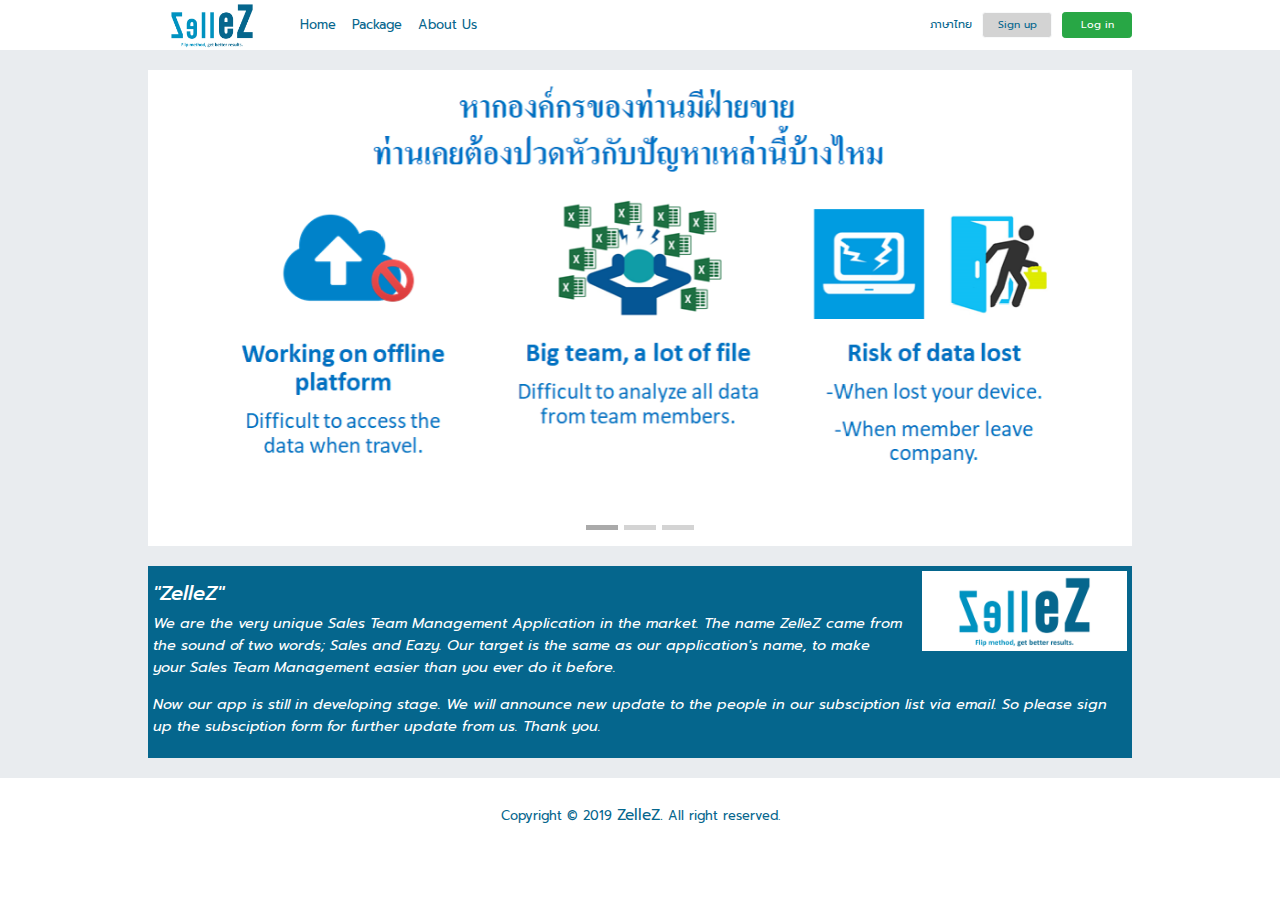
<file: index.html>
<!DOCTYPE html>
<html lang="en">
<head>
	<title>ZelleZ--beta1--</title>
	
	
	<!-- -------------------CDN for Bootstrap CSS---------------- -->
	<meta charset="utf-8">
	<meta name="viewport" content="width=device-width, initial-scale=1">
	<link rel="stylesheet" href="https://stackpath.bootstrapcdn.com/bootstrap/4.3.1/css/bootstrap.min.css" integrity="sha384-ggOyR0iXCbMQv3Xipma34MD+dH/1fQ784/j6cY/iJTQUOhcWr7x9JvoRxT2MZw1T" crossorigin="anonymous">
	<link rel="stylesheet" type="text/css" href="style.css">
    <link rel="stylesheet" type="text/css" href="site header.css">
    <link rel="stylesheet" type="text/css" href="front key visual.css">
    <link rel="stylesheet" type="text/css" href="site-footer.css">

</head>

<body>
    <div id="main-navbar-1">
        <nav class="navbar navbar-expand-sm navbar-dark" style="background-color: #ffffff;">
            <a class="navbar-brand" href="index.html">
                <img src="pic/ZelleZ logo new 1.png" height="50" alt="">
            </a>
            <button class="navbar-toggler" type="button" data-toggle="collapse" data-target="#navbarSupportedContent" aria-controls="navbarSupportedContent" aria-expanded="false" aria-label="Toggle navigation">
                <span class="navbar-toggler-icon"></span>
            </button>
            <div class="collapse navbar-collapse" id="navbarSupportedContent">
                <ul class="navbar-nav mr-auto">
                    <li class="nav-item active">
                        <a class="nav-link" href="index.html" style="color: #05668D;">Home <span class="sr-only">(current)</span></a>
                    </li>
                    <li class="nav-item">
                        <a class="nav-link" href="Package.html" style="color: #05668D;">Package</a>
                    </li>
                    <li class="nav-item">
                        <a class="nav-link" href="About us.html" style="color: #05668D;">About Us</a>
                    </li>
                </ul>
                <form class="form-inline my-2 my-lg-0">
                    <a id="language" class="nav-link" href="index_TH.html">ภาษาไทย</a>
                    <a id="signup-btn" class="btn btn-light btn-sm my-2 my-sm-0" href="http://eepurl.com/gu4pnP" target="_blank" role="button">Sign up</a>
                    <a id="login-btn" class="btn btn-success btn-sm my-2 my-sm-0" href="#" role="button">Log in</a>
                </form>
            </div>        
        </nav>
    </div>

    <section id="front-key-visual">
        <div class="key-visual-body">
            <div class="visual-container">
                <div id="carouselExampleIndicators" class="carousel slide" data-ride="carousel">
                    <ol class="carousel-indicators">
                        <li data-target="#carouselExampleIndicators" data-slide-to="0" class="active"></li>
                        <li data-target="#carouselExampleIndicators" data-slide-to="1"></li>
                        <li data-target="#carouselExampleIndicators" data-slide-to="2"></li>
                    </ol>
                    <div class="carousel-inner">
                        <div class="carousel-item active">
                            <img src="pic/page3-2.png" class="d-block w-100" alt="...">
                        </div>
                        <div class="carousel-item">
                            <img src="pic/page4-2.png" class="d-block w-100" alt="...">
                        </div>
                        <div class="carousel-item">
                            <img src="pic/page8-2.png" class="d-block w-100" alt="...">
                        </div>
                    </div>
                    <a class="carousel-control-prev" href="#carouselExampleIndicators" role="button" data-slide="prev">
                        <span class="carousel-control-prev-icon" aria-hidden="true"></span>
                        <span class="sr-only">Previous</span>
                    </a>
                    <a class="carousel-control-next" href="#carouselExampleIndicators" role="button" data-slide="next">
                        <span class="carousel-control-next-icon" aria-hidden="true"></span>
                        <span class="sr-only">Next</span>
                    </a>
                </div>
                <div id="main-info">
                    <div id="top-info">
                        <img id="top-info-img" src="pic/ZelleZ logo new 1.png" alt="">
                        <h5>"ZelleZ"</h5>
                        <p>We are the very unique Sales Team Management Application in the market. The name ZelleZ came from the sound of two words; Sales and Eazy. Our target is the same as our application's name, to make your Sales Team Management easier than you ever do it before.</P>
                        <P>Now our app is still in developing stage. We will announce new update to the people in our subsciption list via email. So please sign up the subsciption form for further update from us. Thank you.</p>                
                    </div>                    
                </div>
            </div>
        </div>
    </section>

    <section id="site-footer">
        <div id="footer-text">
    	Copyright &copy 2019 <span class="bold-text">ZelleZ.</span>
        All right reserved.
        </div>
    </section>
    

	<!-- ----------------------JS Section------------------------ -->
	<script src="https://code.jquery.com/jquery-3.3.1.slim.min.js" integrity="sha384-q8i/X+965DzO0rT7abK41JStQIAqVgRVzpbzo5smXKp4YfRvH+8abtTE1Pi6jizo" crossorigin="anonymous"></script>
	<script src="https://cdnjs.cloudflare.com/ajax/libs/popper.js/1.14.7/umd/popper.min.js" integrity="sha384-UO2eT0CpHqdSJQ6hJty5KVphtPhzWj9WO1clHTMGa3JDZwrnQq4sF86dIHNDz0W1" crossorigin="anonymous"></script>
	<script src="https://stackpath.bootstrapcdn.com/bootstrap/4.3.1/js/bootstrap.min.js" integrity="sha384-JjSmVgyd0p3pXB1rRibZUAYoIIy6OrQ6VrjIEaFf/nJGzIxFDsf4x0xIM+B07jRM" crossorigin="anonymous"></script>
</body>

</html>
</file>
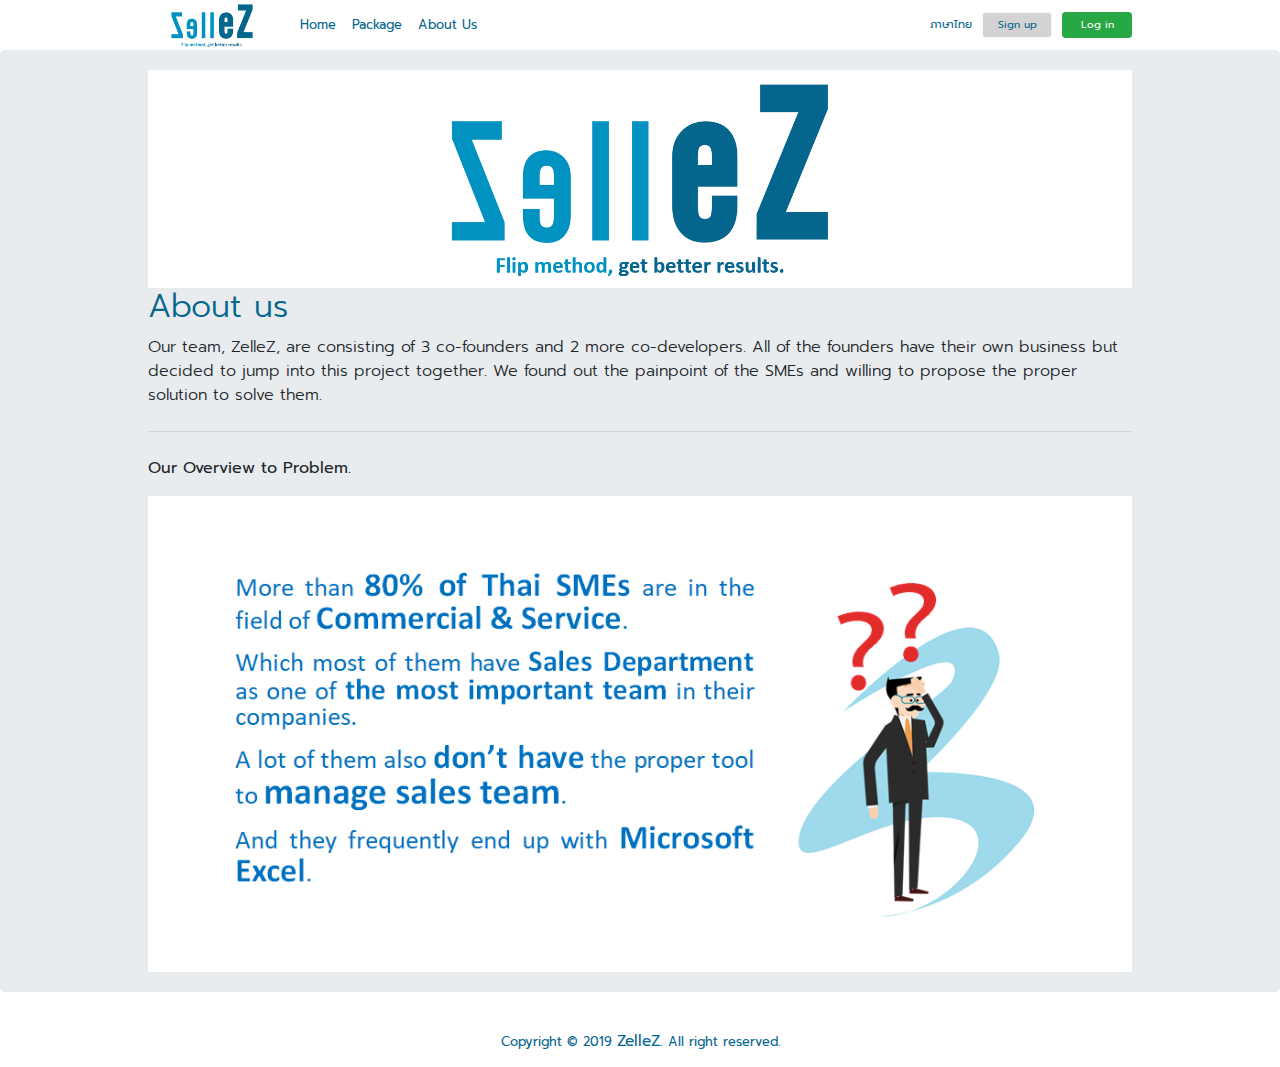
<file: About us.html>
<!DOCTYPE html>
<html lang="en">
<head>
	<title>About us--beta1--</title>
	
	
	<!-- -------------------CDN for Bootstrap CSS---------------- -->
	<meta charset="utf-8">
	<meta name="viewport" content="width=device-width, initial-scale=1">
	<link rel="stylesheet" href="https://stackpath.bootstrapcdn.com/bootstrap/4.3.1/css/bootstrap.min.css" integrity="sha384-ggOyR0iXCbMQv3Xipma34MD+dH/1fQ784/j6cY/iJTQUOhcWr7x9JvoRxT2MZw1T" crossorigin="anonymous">
	<link rel="stylesheet" type="text/css" href="style.css">
    <link rel="stylesheet" type="text/css" href="site header.css">
    <link rel="stylesheet" type="text/css" href="front key visual.css">
    <link rel="stylesheet" type="text/css" href="site-footer.css">

</head>

<body>
    <div id="main-navbar-1">
        <nav class="navbar navbar-expand-sm navbar-dark" style="background-color: #ffffff;">
            <a class="navbar-brand" href="index.html">
                <img src="pic/ZelleZ logo new 1.png" height="50" alt="">
            </a>
            <button class="navbar-toggler" type="button" data-toggle="collapse" data-target="#navbarSupportedContent" aria-controls="navbarSupportedContent" aria-expanded="false" aria-label="Toggle navigation">
                <span class="navbar-toggler-icon"></span>
            </button>
            <div class="collapse navbar-collapse" id="navbarSupportedContent">
                <ul class="navbar-nav mr-auto">
                    <li class="nav-item">
                        <a class="nav-link" href="index.html" style="color: #05668D;">Home</a>
                    </li>
                    <li class="nav-item">
                        <a class="nav-link" href="Package.html" style="color: #05668D;">Package</a>
                    </li>
                    <li class="nav-item active">
                        <a class="nav-link" href="About us.html" style="color: #05668D;">About Us <span class="sr-only">(current)</span></a>
                    </li>
                </ul>
                <form class="form-inline my-2 my-lg-0">
                    <a id="language" class="nav-link" href="About us_TH.html">ภาษาไทย</a>
                    <a id="signup-btn" class="btn btn-light btn-sm my-2 my-sm-0" href="http://eepurl.com/gu4pnP" target="_blank" role="button">Sign up</a>
                    <a id="login-btn" class="btn btn-success btn-sm my-2 my-sm-0" href="#" role="button">Log in</a>
                </form>
            </div>
        </nav>
    </div>

    <div class="jumbotron about-us-body">
        <div class="about-us-container">
            <div class="about-us-image-container">
                <img class="about-us-image" src="pic/ZelleZ logo new 2.png">
            </div>
            <h1 class="display-4">About us</h1>
            <p class="lead">Our team, ZelleZ, are consisting of 3 co-founders and 2 more co-developers. All of the founders have their own business but decided to jump into this project together. We found out the painpoint of the SMEs and willing to propose the proper solution to solve them.</p>    
            <hr class="my-4">
            <p>Our Overview to Problem.</p>
            <div class="about-us-image-container">
                <img class="about-us-image" src="pic/page2.png">
            </div>
        </div>
    </div>    

    <section id="site-footer">
        <div id="footer-text">
            Copyright &copy 2019 <span class="bold-text">ZelleZ.</span>
            All right reserved.
        </div>
    </section>
    

	<!-- ----------------------JS Section------------------------ -->
	<script src="https://code.jquery.com/jquery-3.3.1.slim.min.js" integrity="sha384-q8i/X+965DzO0rT7abK41JStQIAqVgRVzpbzo5smXKp4YfRvH+8abtTE1Pi6jizo" crossorigin="anonymous"></script>
	<script src="https://cdnjs.cloudflare.com/ajax/libs/popper.js/1.14.7/umd/popper.min.js" integrity="sha384-UO2eT0CpHqdSJQ6hJty5KVphtPhzWj9WO1clHTMGa3JDZwrnQq4sF86dIHNDz0W1" crossorigin="anonymous"></script>
	<script src="https://stackpath.bootstrapcdn.com/bootstrap/4.3.1/js/bootstrap.min.js" integrity="sha384-JjSmVgyd0p3pXB1rRibZUAYoIIy6OrQ6VrjIEaFf/nJGzIxFDsf4x0xIM+B07jRM" crossorigin="anonymous"></script>
</body>

</html>
</file>
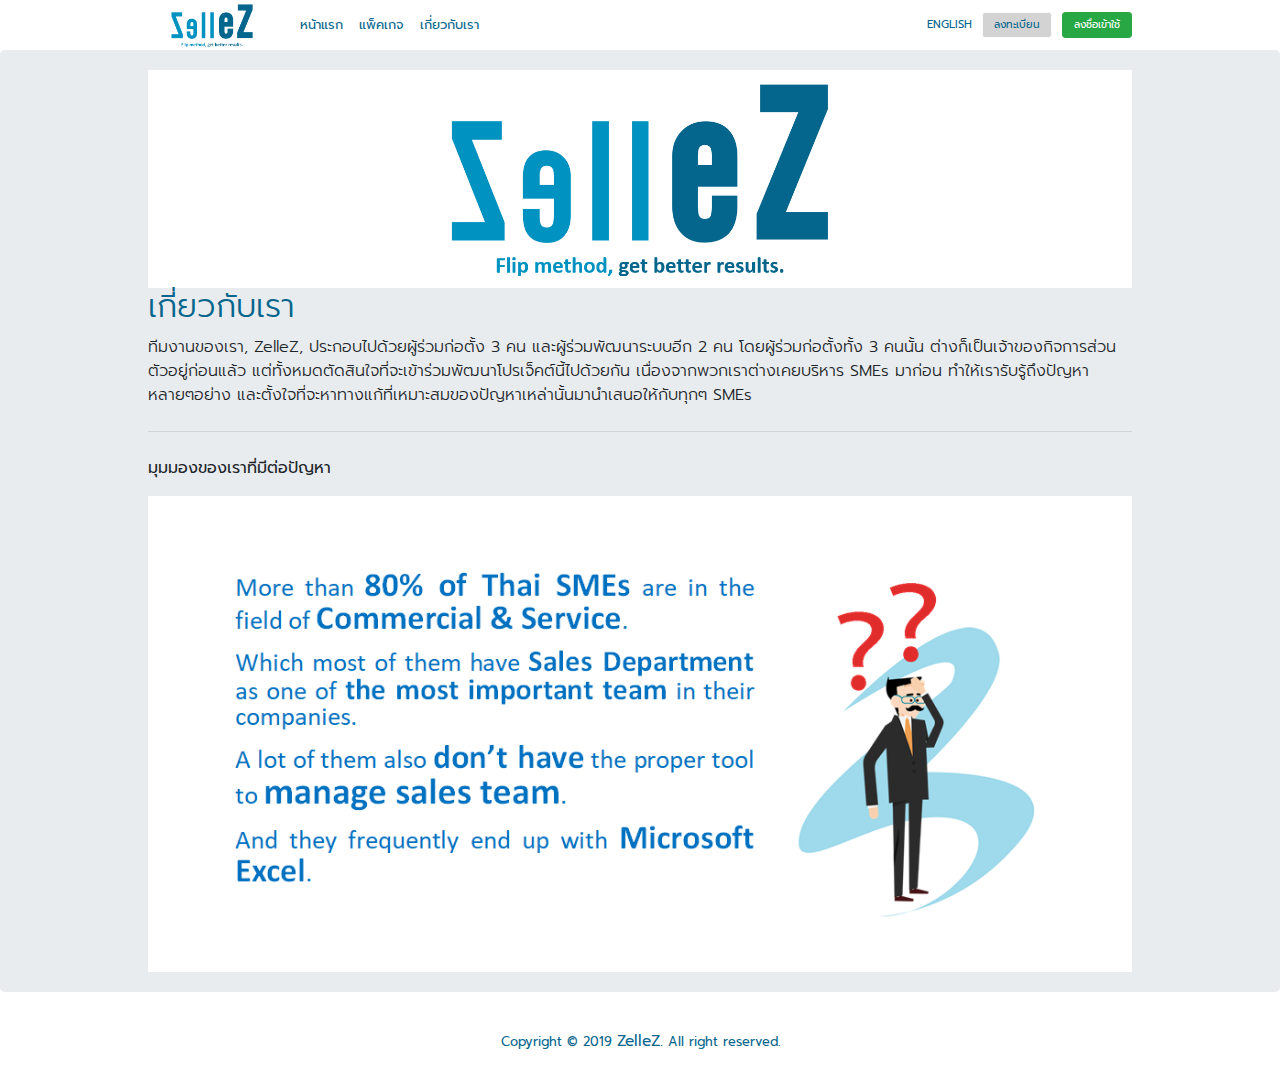
<file: About us_TH.html>
<!DOCTYPE html>
<html lang="en">
<head>
	<title>About us--beta1--</title>
	
	
	<!-- -------------------CDN for Bootstrap CSS---------------- -->
	<meta charset="utf-8">
	<meta name="viewport" content="width=device-width, initial-scale=1">
	<link rel="stylesheet" href="https://stackpath.bootstrapcdn.com/bootstrap/4.3.1/css/bootstrap.min.css" integrity="sha384-ggOyR0iXCbMQv3Xipma34MD+dH/1fQ784/j6cY/iJTQUOhcWr7x9JvoRxT2MZw1T" crossorigin="anonymous">
	<link rel="stylesheet" type="text/css" href="style.css">
    <link rel="stylesheet" type="text/css" href="site header.css">
    <link rel="stylesheet" type="text/css" href="front key visual.css">
    <link rel="stylesheet" type="text/css" href="site-footer.css">

</head>

<body>
    <div id="main-navbar-1">
        <nav class="navbar navbar-expand-sm navbar-dark" style="background-color: #ffffff;">
            <a class="navbar-brand" href="index.html">
                <img src="pic/ZelleZ logo new 1.png" height="50" alt="">
            </a>
            <button class="navbar-toggler" type="button" data-toggle="collapse" data-target="#navbarSupportedContent" aria-controls="navbarSupportedContent" aria-expanded="false" aria-label="Toggle navigation">
                <span class="navbar-toggler-icon"></span>
            </button>
            <div class="collapse navbar-collapse" id="navbarSupportedContent">
                <ul class="navbar-nav mr-auto">
                    <li class="nav-item">
                        <a class="nav-link" href="index_TH.html" style="color: #05668D;">หน้าแรก</a>
                    </li>
                    <li class="nav-item">
                        <a class="nav-link" href="Package_TH.html" style="color: #05668D;">แพ็คเกจ</a>
                    </li>
                    <li class="nav-item active">
                        <a class="nav-link" href="About us_TH.html" style="color: #05668D;">เกี่ยวกับเรา <span class="sr-only">(current)</span></a>
                    </li>
                </ul>
                <form class="form-inline my-2 my-lg-0">
                    <a id="language" class="nav-link" href="About us.html">ENGLISH</a>
                    <a id="signup-btn" class="btn btn-light btn-sm my-2 my-sm-0" href="http://eepurl.com/gu4pnP" target="_blank" role="button">ลงทะเบียน</a>
                    <a id="login-btn" class="btn btn-success btn-sm my-2 my-sm-0" href="#" role="button">ลงชื่อเข้าใช้</a>
                </form>
            </div>
        </nav>
    </div>

    <div class="jumbotron about-us-body">
        <div class="about-us-container">
            <div class="about-us-image-container">
                <img class="about-us-image" src="pic/ZelleZ logo new 2.png">
            </div>
            <h1 class="display-4">เกี่ยวกับเรา</h1>
            <p class="lead">ทีมงานของเรา, ZelleZ, ประกอบไปด้วยผู้ร่วมก่อตั้ง 3 คน และผู้ร่วมพัฒนาระบบอีก 2 คน โดยผู้ร่วมก่อตั้งทั้ง 3 คนนั้น ต่างก็เป็นเจ้าของกิจการส่วนตัวอยู่ก่อนแล้ว แต่ทั้งหมดตัดสินใจที่จะเข้าร่วมพัฒนาโปรเจ็คต์นี้ไปด้วยกัน เนื่องจากพวกเราต่างเคยบริหาร SMEs มาก่อน ทำให้เรารับรู้ถึงปัญหาหลายๆอย่าง และตั้งใจที่จะหาทางแก้ที่เหมาะสมของปัญหาเหล่านั้นมานำเสนอให้กับทุกๆ SMEs</p>    
            <hr class="my-4">
            <p>มุมมองของเราที่มีต่อปัญหา</p>
            <div class="about-us-image-container">
                <img class="about-us-image" src="pic/page2.png">
            </div>
        </div>
    </div>    

    <section id="site-footer">
        <div id="footer-text">
            Copyright &copy 2019 <span class="bold-text">ZelleZ.</span>
            All right reserved.
        </div>
    </section>
    

	<!-- ----------------------JS Section------------------------ -->
	<script src="https://code.jquery.com/jquery-3.3.1.slim.min.js" integrity="sha384-q8i/X+965DzO0rT7abK41JStQIAqVgRVzpbzo5smXKp4YfRvH+8abtTE1Pi6jizo" crossorigin="anonymous"></script>
	<script src="https://cdnjs.cloudflare.com/ajax/libs/popper.js/1.14.7/umd/popper.min.js" integrity="sha384-UO2eT0CpHqdSJQ6hJty5KVphtPhzWj9WO1clHTMGa3JDZwrnQq4sF86dIHNDz0W1" crossorigin="anonymous"></script>
	<script src="https://stackpath.bootstrapcdn.com/bootstrap/4.3.1/js/bootstrap.min.js" integrity="sha384-JjSmVgyd0p3pXB1rRibZUAYoIIy6OrQ6VrjIEaFf/nJGzIxFDsf4x0xIM+B07jRM" crossorigin="anonymous"></script>
</body>

</html>
</file>
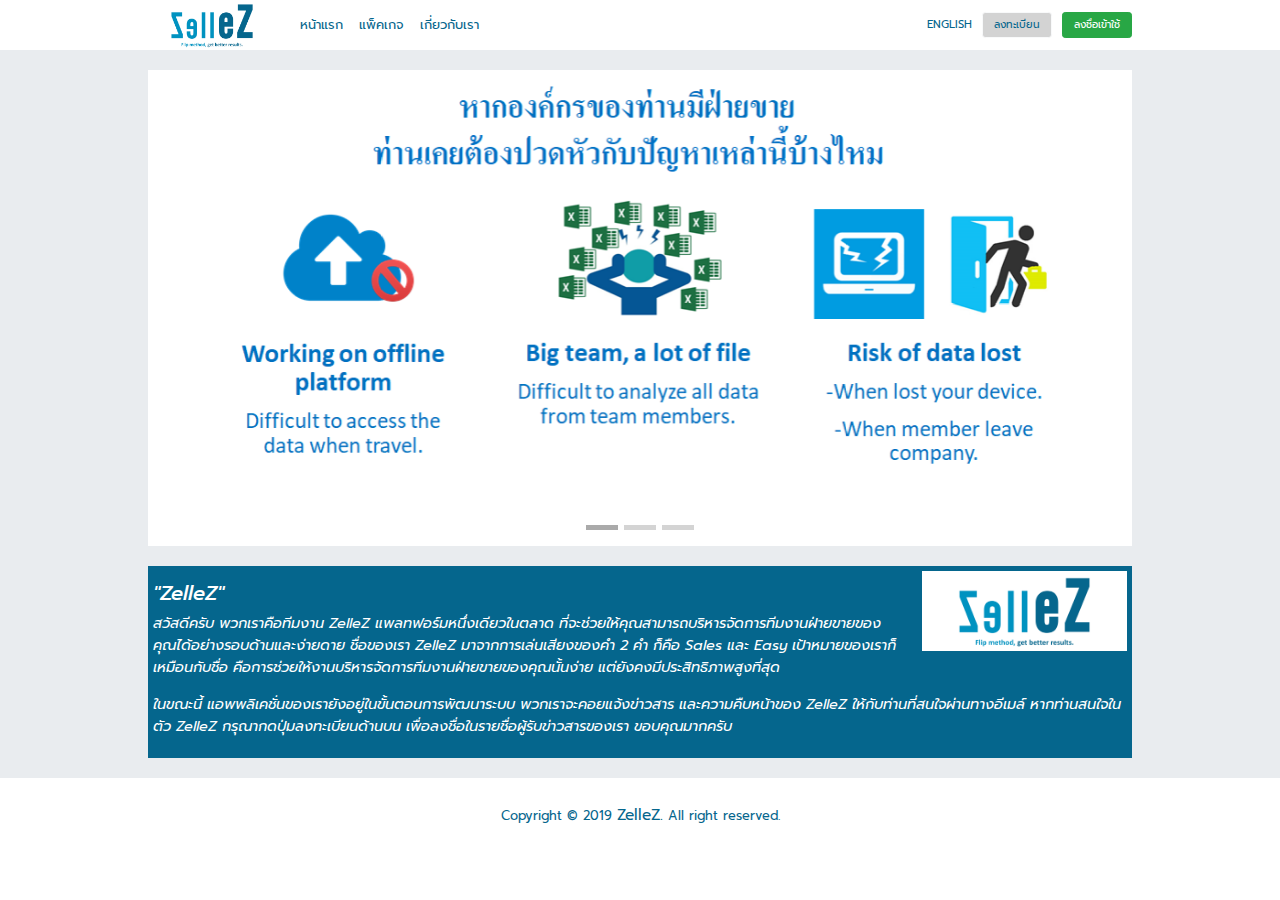
<file: index_TH.html>
<!DOCTYPE html>
<html lang="en">
<head>
	<title>Zel:EZ--beta1--</title>
	
	
	<!-- -------------------CDN for Bootstrap CSS---------------- -->
	<meta charset="utf-8">
	<meta name="viewport" content="width=device-width, initial-scale=1">
	<link rel="stylesheet" href="https://stackpath.bootstrapcdn.com/bootstrap/4.3.1/css/bootstrap.min.css" integrity="sha384-ggOyR0iXCbMQv3Xipma34MD+dH/1fQ784/j6cY/iJTQUOhcWr7x9JvoRxT2MZw1T" crossorigin="anonymous">
	<link rel="stylesheet" type="text/css" href="style.css">
    <link rel="stylesheet" type="text/css" href="site header.css">
    <link rel="stylesheet" type="text/css" href="front key visual.css">
    <link rel="stylesheet" type="text/css" href="site-footer.css">

</head>

<body>
    <div id="main-navbar-1">
        <nav class="navbar navbar-expand-sm navbar-dark" style="background-color: #ffffff;">
            <a class="navbar-brand" href="index.html">
                <img src="pic/ZelleZ logo new 1.png" height="50" alt="">
            </a>
            <button class="navbar-toggler" type="button" data-toggle="collapse" data-target="#navbarSupportedContent" aria-controls="navbarSupportedContent" aria-expanded="false" aria-label="Toggle navigation">
                <span class="navbar-toggler-icon"></span>
            </button>
            <div class="collapse navbar-collapse" id="navbarSupportedContent">
                <ul class="navbar-nav mr-auto">
                    <li class="nav-item active">
                        <a class="nav-link" href="index_TH.html" style="color: #05668D;">หน้าแรก <span class="sr-only">(current)</span></a>
                    </li>
                    <li class="nav-item">
                        <a class="nav-link" href="Package_TH.html" style="color: #05668D;">แพ็คเกจ</a>
                    </li>
                    <li class="nav-item">
                        <a class="nav-link" href="About us_TH.html" style="color: #05668D;">เกี่ยวกับเรา</a>
                    </li>
                </ul>
                <form class="form-inline my-2 my-lg-0">
                    <a id="language" class="nav-link" href="index.html">ENGLISH</a>
                    <a id="signup-btn" class="btn btn-light btn-sm my-2 my-sm-0" href="http://eepurl.com/gu4pnP" target="_blank" role="button">ลงทะเบียน</a>
                    <a id="login-btn" class="btn btn-success btn-sm my-2 my-sm-0" href="#" role="button">ลงชื่อเข้าใช้</a>
                </form>
            </div>        
        </nav>
    </div>

    <section id="front-key-visual">
        <div class="key-visual-body">
            <div class="visual-container">
                <div id="carouselExampleIndicators" class="carousel slide" data-ride="carousel">
                    <ol class="carousel-indicators">
                        <li data-target="#carouselExampleIndicators" data-slide-to="0" class="active"></li>
                        <li data-target="#carouselExampleIndicators" data-slide-to="1"></li>
                        <li data-target="#carouselExampleIndicators" data-slide-to="2"></li>
                    </ol>
                    <div class="carousel-inner">
                        <div class="carousel-item active">
                            <img src="pic/page3-2.png" class="d-block w-100" alt="...">
                        </div>
                        <div class="carousel-item">
                            <img src="pic/page4-2.png" class="d-block w-100" alt="...">
                        </div>
                        <div class="carousel-item">
                            <img src="pic/page8-2.png" class="d-block w-100" alt="...">
                        </div>
                    </div>
                    <a class="carousel-control-prev" href="#carouselExampleIndicators" role="button" data-slide="prev">
                        <span class="carousel-control-prev-icon" aria-hidden="true"></span>
                        <span class="sr-only">Previous</span>
                    </a>
                    <a class="carousel-control-next" href="#carouselExampleIndicators" role="button" data-slide="next">
                        <span class="carousel-control-next-icon" aria-hidden="true"></span>
                        <span class="sr-only">Next</span>
                    </a>
                </div>
                <div id="main-info">
                    <div id="top-info">
                        <img id="top-info-img" src="pic/ZelleZ logo new 1.png" alt="">
                        <h5>"ZelleZ"</h5>
                        <p>สวัสดีครับ พวกเราคือทีมงาน ZelleZ แพลทฟอร์มหนึ่งเดียวในตลาด ที่จะช่วยให้คุณสามารถบริหารจัดการทีมงานฝ่ายขายของคุณได้อย่างรอบด้านและง่ายดาย ชื่อของเรา ZelleZ มาจากการเล่นเสียงของคำ 2 คำ ก็คือ Sales และ Easy เป้าหมายของเราก็เหมือนกับชื่อ คือการช่วยให้งานบริหารจัดการทีมงานฝ่ายขายของคุณนั้นง่าย แต่ยังคงมีประสิทธิภาพสูงที่สุด</P>
                        <P>ในขณะนี้ แอพพลิเคชั่นของเรายังอยู่ในขั้นตอนการพัฒนาระบบ พวกเราจะคอยแจ้งข่าวสาร และความคืบหน้าของ ZelleZ ให้กับท่านที่สนใจผ่านทางอีเมล์ หากท่านสนใจในตัว ZelleZ กรุณากดปุ่มลงทะเบียนด้านบน เพื่อลงชื่อในรายชื่อผู้รับข่าวสารของเรา ขอบคุณมากครับ</p>
                    </div>                    
                </div>
            </div>
        </div>
    </section>

    <section id="site-footer">
        <div id="footer-text">
    	Copyright &copy 2019 <span class="bold-text">ZelleZ.</span>
        All right reserved.
        </div>
    </section>
    

	<!-- ----------------------JS Section------------------------ -->
	<script src="https://code.jquery.com/jquery-3.3.1.slim.min.js" integrity="sha384-q8i/X+965DzO0rT7abK41JStQIAqVgRVzpbzo5smXKp4YfRvH+8abtTE1Pi6jizo" crossorigin="anonymous"></script>
	<script src="https://cdnjs.cloudflare.com/ajax/libs/popper.js/1.14.7/umd/popper.min.js" integrity="sha384-UO2eT0CpHqdSJQ6hJty5KVphtPhzWj9WO1clHTMGa3JDZwrnQq4sF86dIHNDz0W1" crossorigin="anonymous"></script>
	<script src="https://stackpath.bootstrapcdn.com/bootstrap/4.3.1/js/bootstrap.min.js" integrity="sha384-JjSmVgyd0p3pXB1rRibZUAYoIIy6OrQ6VrjIEaFf/nJGzIxFDsf4x0xIM+B07jRM" crossorigin="anonymous"></script>
</body>

</html>
</file>
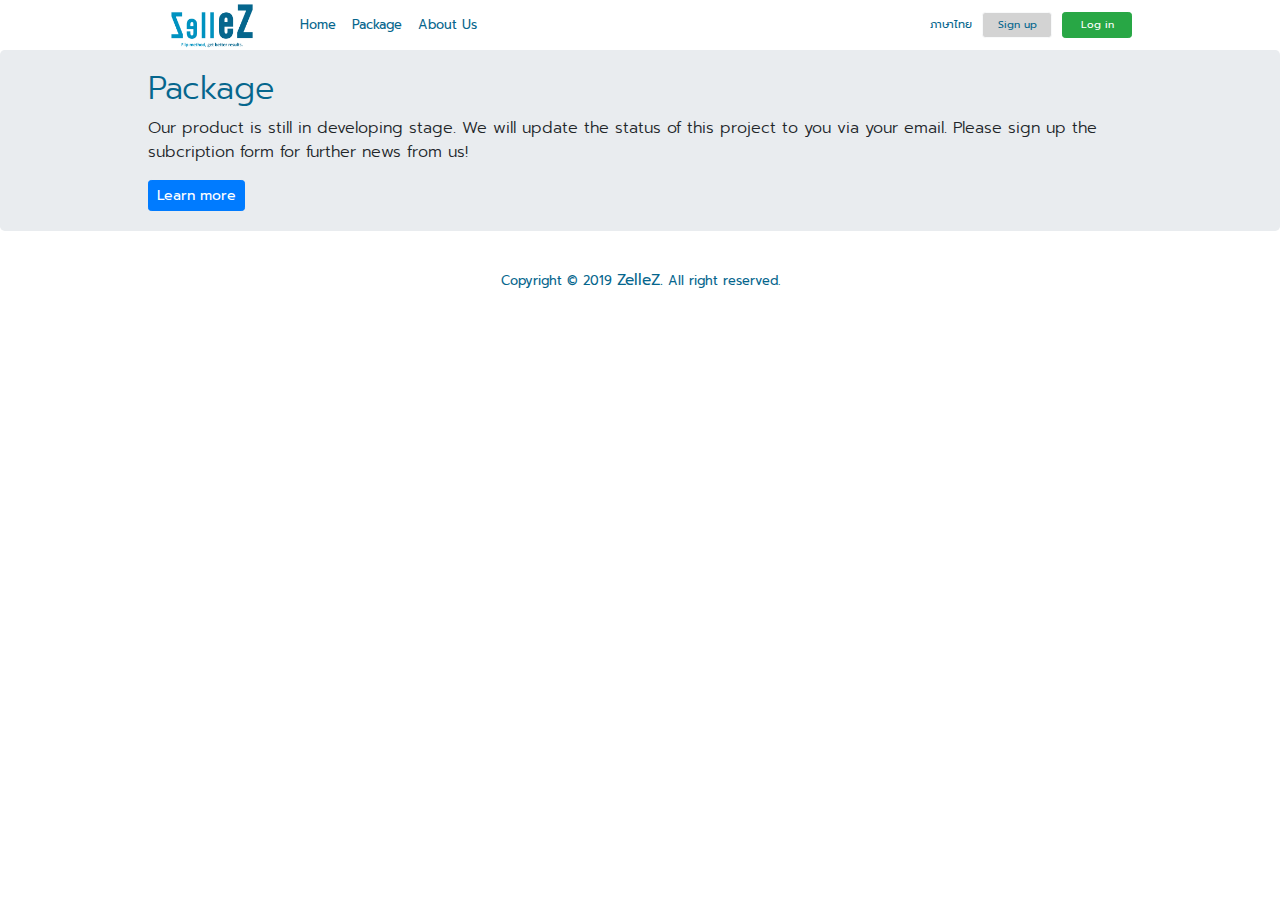
<file: Package.html>
<!DOCTYPE html>
<html lang="en">
<head>
	<title>Package--beta1--</title>
	
	
	<!-- -------------------CDN for Bootstrap CSS---------------- -->
	<meta charset="utf-8">
	<meta name="viewport" content="width=device-width, initial-scale=1">
	<link rel="stylesheet" href="https://stackpath.bootstrapcdn.com/bootstrap/4.3.1/css/bootstrap.min.css" integrity="sha384-ggOyR0iXCbMQv3Xipma34MD+dH/1fQ784/j6cY/iJTQUOhcWr7x9JvoRxT2MZw1T" crossorigin="anonymous">
	<link rel="stylesheet" type="text/css" href="style.css">
    <link rel="stylesheet" type="text/css" href="site header.css">
    <link rel="stylesheet" type="text/css" href="front key visual.css">
    <link rel="stylesheet" type="text/css" href="site-footer.css">

</head>

<body>
    <div id="main-navbar-1">
        <nav class="navbar navbar-expand-sm navbar-dark" style="background-color: #ffffff;">
            <a class="navbar-brand" href="index.html">
                <img src="pic/ZelleZ logo new 1.png" height="50" alt="">
            </a>
            <button class="navbar-toggler" type="button" data-toggle="collapse" data-target="#navbarSupportedContent" aria-controls="navbarSupportedContent" aria-expanded="false" aria-label="Toggle navigation">
                <span class="navbar-toggler-icon"></span>
            </button>
            <div class="collapse navbar-collapse" id="navbarSupportedContent">
                <ul class="navbar-nav mr-auto">
                    <li class="nav-item">
                        <a class="nav-link" href="index.html" style="color: #05668D;">Home</a>
                    </li>
                    <li class="nav-item active">
                        <a class="nav-link" href="Package.html" style="color: #05668D;">Package <span class="sr-only">(current)</span></a>
                    </li>
                    <li class="nav-item">
                        <a class="nav-link" href="About us.html" style="color: #05668D;">About Us</a>
                    </li>
                </ul>
                <form class="form-inline my-2 my-lg-0">
                    <a id="language" class="nav-link" href="Package_TH.html">ภาษาไทย</a>
                    <a id="signup-btn" class="btn btn-light btn-sm my-2 my-sm-0" href="http://eepurl.com/gu4pnP" target="_blank" role="button">Sign up</a>
                    <a id="login-btn" class="btn btn-success btn-sm my-2 my-sm-0" href="#" role="button">Log in</a>
                </form>
            </div>
        </nav>
    </div>

    <div class="jumbotron package-body">
        <div class="package-container">
            <h1 class="display-4">Package</h1>
            <p class="lead">Our product is still in developing stage. We will update the status of this project to you via your email. Please sign up the subcription form for further news from us!</p>
            <a class="btn btn-primary btn-sm" href="http://eepurl.com/gu4pnP" target="_blank" role="button">Learn more</a>
        </div>
    </div>

    <section id="site-footer">
        <div id="footer-text">
            Copyright &copy 2019 <span class="bold-text">ZelleZ.</span>
            All right reserved.
        </div>
    </section>
    

	<!-- ----------------------JS Section------------------------ -->
	<script src="https://code.jquery.com/jquery-3.3.1.slim.min.js" integrity="sha384-q8i/X+965DzO0rT7abK41JStQIAqVgRVzpbzo5smXKp4YfRvH+8abtTE1Pi6jizo" crossorigin="anonymous"></script>
	<script src="https://cdnjs.cloudflare.com/ajax/libs/popper.js/1.14.7/umd/popper.min.js" integrity="sha384-UO2eT0CpHqdSJQ6hJty5KVphtPhzWj9WO1clHTMGa3JDZwrnQq4sF86dIHNDz0W1" crossorigin="anonymous"></script>
	<script src="https://stackpath.bootstrapcdn.com/bootstrap/4.3.1/js/bootstrap.min.js" integrity="sha384-JjSmVgyd0p3pXB1rRibZUAYoIIy6OrQ6VrjIEaFf/nJGzIxFDsf4x0xIM+B07jRM" crossorigin="anonymous"></script>
</body>

</html>
</file>
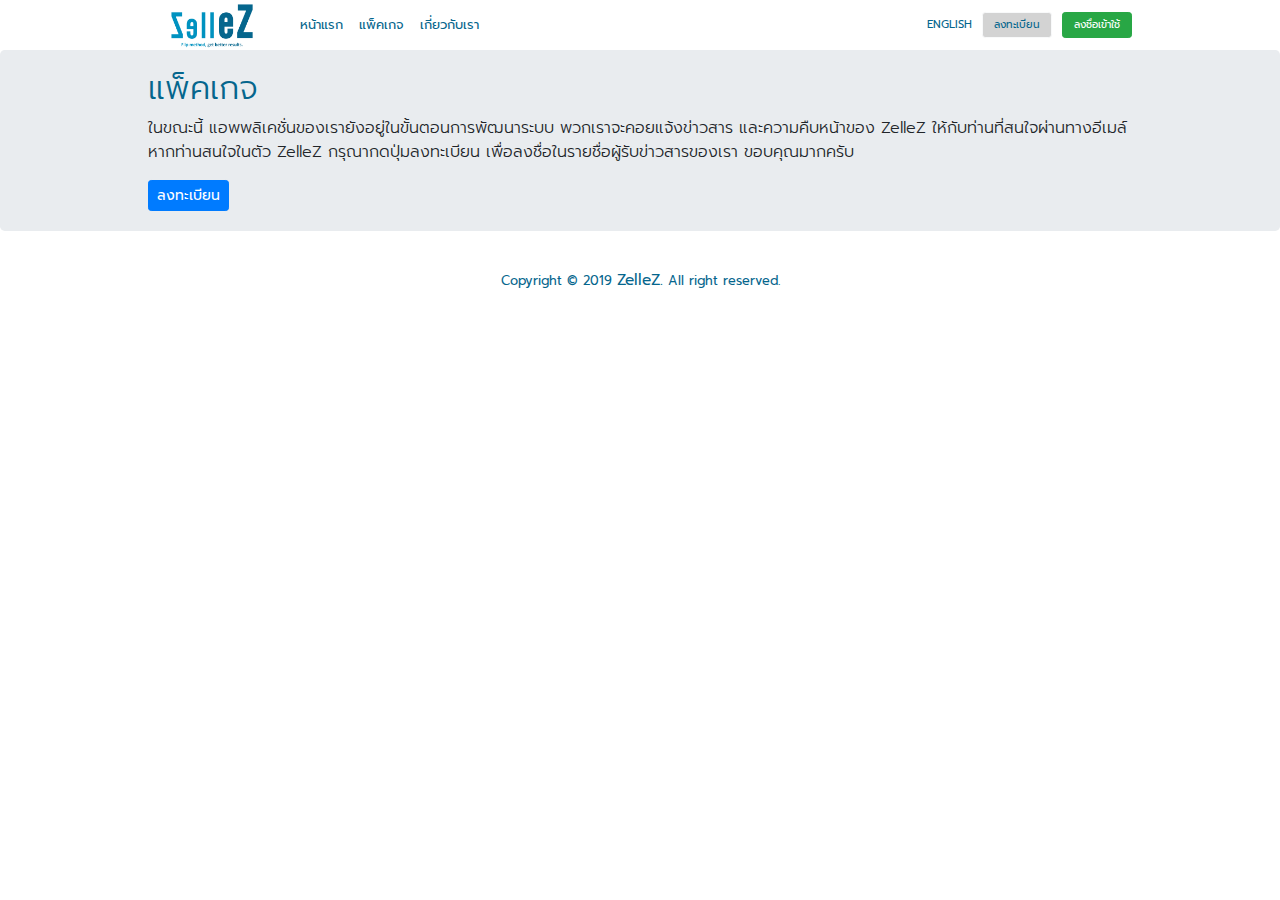
<file: Package_TH.html>
<!DOCTYPE html>
<html lang="en">
<head>
	<title>Package--beta1--</title>
	
	
	<!-- -------------------CDN for Bootstrap CSS---------------- -->
	<meta charset="utf-8">
	<meta name="viewport" content="width=device-width, initial-scale=1">
	<link rel="stylesheet" href="https://stackpath.bootstrapcdn.com/bootstrap/4.3.1/css/bootstrap.min.css" integrity="sha384-ggOyR0iXCbMQv3Xipma34MD+dH/1fQ784/j6cY/iJTQUOhcWr7x9JvoRxT2MZw1T" crossorigin="anonymous">
	<link rel="stylesheet" type="text/css" href="style.css">
    <link rel="stylesheet" type="text/css" href="site header.css">
    <link rel="stylesheet" type="text/css" href="front key visual.css">
    <link rel="stylesheet" type="text/css" href="site-footer.css">

</head>

<body>
    <div id="main-navbar-1">
        <nav class="navbar navbar-expand-sm navbar-dark" style="background-color: #ffffff;">
            <a class="navbar-brand" href="index.html">
                <img src="pic/ZelleZ logo new 1.png" height="50" alt="">
            </a>
            <button class="navbar-toggler" type="button" data-toggle="collapse" data-target="#navbarSupportedContent" aria-controls="navbarSupportedContent" aria-expanded="false" aria-label="Toggle navigation">
                <span class="navbar-toggler-icon"></span>
            </button>
            <div class="collapse navbar-collapse" id="navbarSupportedContent">
                <ul class="navbar-nav mr-auto">
                    <li class="nav-item">
                        <a class="nav-link" href="index_TH.html" style="color: #05668D;">หน้าแรก</a>
                    </li>
                    <li class="nav-item active">
                        <a class="nav-link" href="Package_TH.html" style="color: #05668D;">แพ็คเกจ <span class="sr-only">(current)</span></a>
                    </li>
                    <li class="nav-item">
                        <a class="nav-link" href="About us_TH.html" style="color: #05668D;">เกี่ยวกับเรา</a>
                    </li>
                </ul>
                <form class="form-inline my-2 my-lg-0">
                    <a id="language" class="nav-link" href="Package.html">ENGLISH</a>
                    <a id="signup-btn" class="btn btn-light btn-sm my-2 my-sm-0" href="http://eepurl.com/gu4pnP" target="_blank" role="button">ลงทะเบียน</a>
                    <a id="login-btn" class="btn btn-success btn-sm my-2 my-sm-0" href="#" role="button">ลงชื่อเข้าใช้</a>
                </form>
            </div>
        </nav>
    </div>

    <div class="jumbotron package-body">
        <div class="package-container">
            <h1 class="display-4">แพ็คเกจ</h1>
            <p class="lead">ในขณะนี้ แอพพลิเคชั่นของเรายังอยู่ในขั้นตอนการพัฒนาระบบ พวกเราจะคอยแจ้งข่าวสาร และความคืบหน้าของ ZelleZ ให้กับท่านที่สนใจผ่านทางอีเมล์ หากท่านสนใจในตัว ZelleZ กรุณากดปุ่มลงทะเบียน เพื่อลงชื่อในรายชื่อผู้รับข่าวสารของเรา ขอบคุณมากครับ</p>
            <a class="btn btn-primary btn-sm" href="http://eepurl.com/gu4pnP" target="_blank" role="button">ลงทะเบียน</a>
        </div>
    </div>

    <section id="site-footer">
        <div id="footer-text">
            Copyright &copy 2019 <span class="bold-text">ZelleZ.</span>
            All right reserved.
        </div>
    </section>
    

	<!-- ----------------------JS Section------------------------ -->
	<script src="https://code.jquery.com/jquery-3.3.1.slim.min.js" integrity="sha384-q8i/X+965DzO0rT7abK41JStQIAqVgRVzpbzo5smXKp4YfRvH+8abtTE1Pi6jizo" crossorigin="anonymous"></script>
	<script src="https://cdnjs.cloudflare.com/ajax/libs/popper.js/1.14.7/umd/popper.min.js" integrity="sha384-UO2eT0CpHqdSJQ6hJty5KVphtPhzWj9WO1clHTMGa3JDZwrnQq4sF86dIHNDz0W1" crossorigin="anonymous"></script>
	<script src="https://stackpath.bootstrapcdn.com/bootstrap/4.3.1/js/bootstrap.min.js" integrity="sha384-JjSmVgyd0p3pXB1rRibZUAYoIIy6OrQ6VrjIEaFf/nJGzIxFDsf4x0xIM+B07jRM" crossorigin="anonymous"></script>
</body>

</html>
</file>
<file: style.css>
@import url('https://fonts.googleapis.com/css?family=Pattaya|Prompt&display=swap');

body{
	font-family: "Prompt", sans-serif;
}

.absolute-middle{
	position: absolute;
	top: 50%;
	transform: translateY(-50%);
}

.absolute-middle.absolute-center{
	position: absolute;
	top: 50%;
	left: 50%;
	transform: translateY(-50%) translateX(-50%);
}
</file>
<file: site header.css>
#main-navbar-1 {
	width: 100%;
	background: #ffffff;
}

.navbar {
	margin-top: 10px;
	margin-bottom: 10px;
	margin: auto;
	padding: 0;
	padding-left: 20px;
	padding-right: 20px;
	max-width: 1024px;
}

.navbar-brand{
	padding: 0;
}

.navbar-nav > li {
	font-size: 0.8em;
}

.navbar-nav > li:hover {
	border-radius: 5px;
	box-shadow: 0 3px 5px rgba(0, 0, 0, 0.3);
}

.navbar-toggler {
	background-color: #0092C0;
	border-radius: 5px;
	
}

.navbar-toggler:hover {
	box-shadow: 0 3px 5px rgba(0, 0, 0, 0.3);
}

.form-inline > #language:hover {
	color: #05668D;
	padding: 0px;
	margin-right: 10px;
	border-radius: 5px;
	box-shadow: 0 3px 5px rgba(0, 0, 0, 0.3);
}

.form-inline > #language {
	color: #05668D;
	font-size: 0.7em;
	padding: 0px;
	margin-right: 10px;
	border-radius: 5px;
}

#signup-btn {
	color: #05668D;
	background-color: lightgray;
	margin-right: 5px;
	width: 70px;
	font-size: 0.65em;
}

#signup-btn:hover {
	box-shadow: 0 3px 5px rgba(0, 0, 0, 0.3);
}

#login-btn {
	margin-left: 5px;
	width: 70px;
	font-size: 0.65em;
}

#login-btn:hover {
	box-shadow: 0 3px 5px rgba(0, 0, 0, 0.3);
}
</file>
<file: front key visual.css>
#front-key-visual {
	width: 100%;
	padding: 0;
	background: #E9ECEF;
}

.key-visual-body {
	width: 100%;
	max-width: 1024px;
	margin: auto;
	padding: 20px;
}

.visual-container {
	position: relative;
}

#carouselExampleIndicators {
	width: 100%;
}

#main-info {
	margin-top: 20px;
	background: white;
}

#main-info > #top-info {
	background: #05668D;
	width: 100%;
	min-height: 80px;
	padding: 5px;
}

#top-info > #top-info-img {
	height: 80px;
	float: right;
	margin-left: 20px;
}

#top-info > h5 {
	color: white;
	font-style: italic;
	margin-top: 10px;
}

#top-info > p {
	color: white;
	font-style: italic;
	font-size: 0.9em;
}

.carousel-indicators > li {
	border: 1px #AAA solid;
	background: #AAA;
}

.carousel-caption > h1 {
	color: #05668D;
	text-shadow: 0 3px 5px rgba(0, 0, 0, 0.3);
}

.carousel-caption > p {
	color: #05668D;
	text-shadow: 0 3px 5px rgba(0, 0, 0, 0.3);
}

.about-us-body {
	width: 100%;
	padding: 0;
}

.about-us-container {
	width: 100%;
	max-width: 1024px;
	margin: auto;
	padding: 20px;
}

.about-us-image-container {
	width: 100%;
}

.about-us-image {
	width: 100%;
}

.about-us-container > .display-4 {
	font-size: 2em;
	color: #05668D;
}

.about-us-container > p {
	font-size: 1em;
}

.package-body {
	width: 100%;
	padding: 0;
}

.package-container {
	width: 100%;
	max-width: 1024px;
	margin: auto;
	padding: 20px;
}

.package-container > .display-4 {
	font-size: 2em;
	color: #05668D;
}

.package-container > .lead {
	font-size: 1em;
}
</file>
<file: site-footer.css>
#site-footer{
	margin-top: 20px;
	margin-bottom: 10px;
	font-size: 0.8em;
	text-align: center;
	color: #05668D;
}

#footer-text {
	background: #ffffff;
	padding: 5px;
}

.bold-text{
	font-style: bold;
	font-size: 1.2em;
}
</file>
